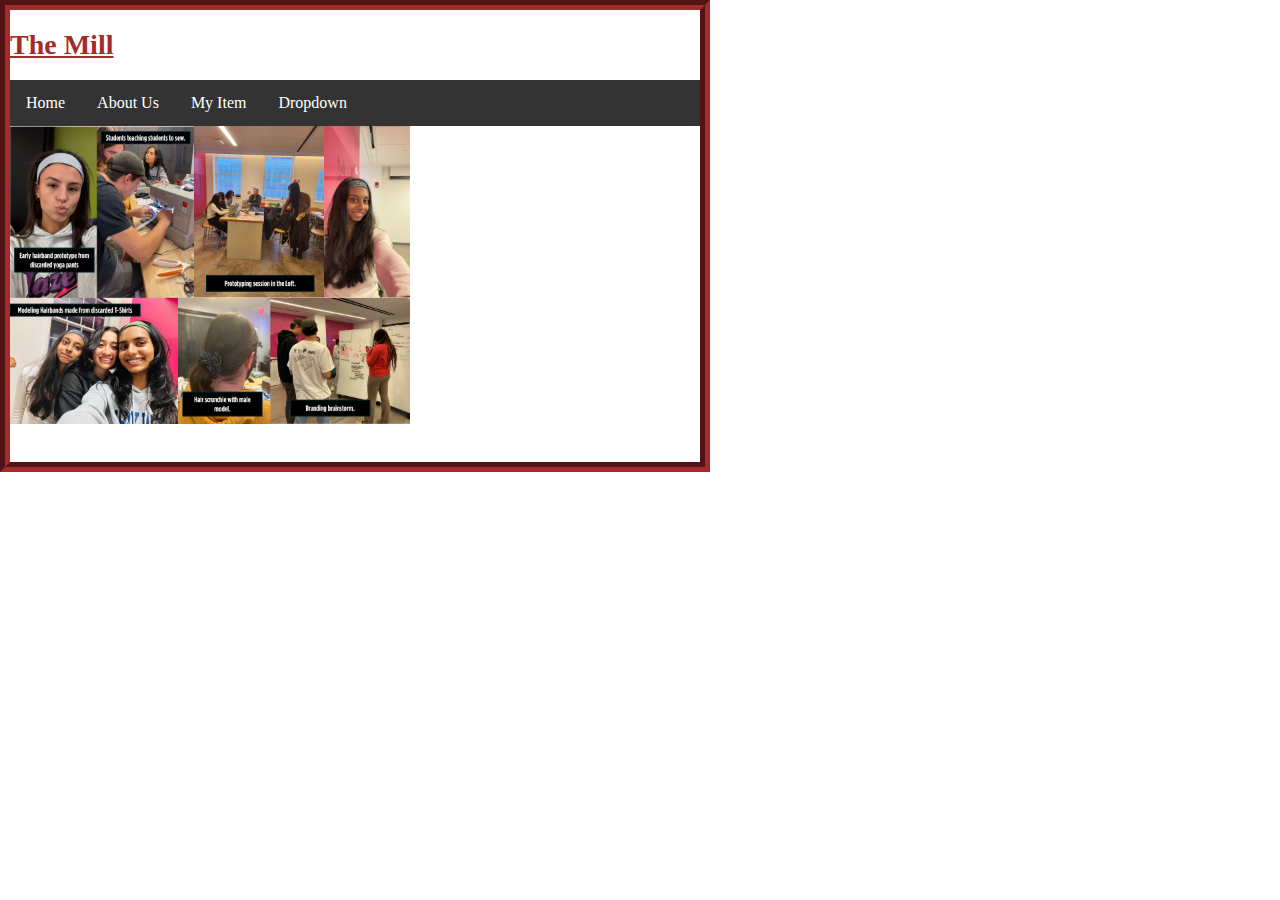
<file: index.html>
<!DOCTYPE html>
<html lang="en">
<head>
    <meta charset="utf-8">
    <link rel="stylesheet" href="style.css" type="text/css">

    <title>The Mill</title>
</head>


<body>
    <div class="inbody">
    <h1 class="Title"><u>The Mill</u></h1>

    <!-- Navigation bar vv -->
    <div class="navbar">
        <a href="index.html">Home</a>
        <a href="about.html">About Us</a>
        <a href="myitem.html">My Item</a>
        <div class="dropdown">
          <button class="dropbtn">Dropdown 
            <i class="fa fa-caret-down"></i>
          </button>
          <div class="dropdown-content">
            <a href="#">Link 1</a>
            <a href="#">Link 2</a>
            <a href="#">Link 3</a>
          </div>
        </div> 
      </div>
    <!-- Navigation bar ^^-->
    
    <div id="imagedisplay" class="imagedisplay">
        <img id="image" src="images/peopledoingstuff.png" alt="InitialImage" height = 300>
    </div>

    <br>
    <br>
</body>
</file>
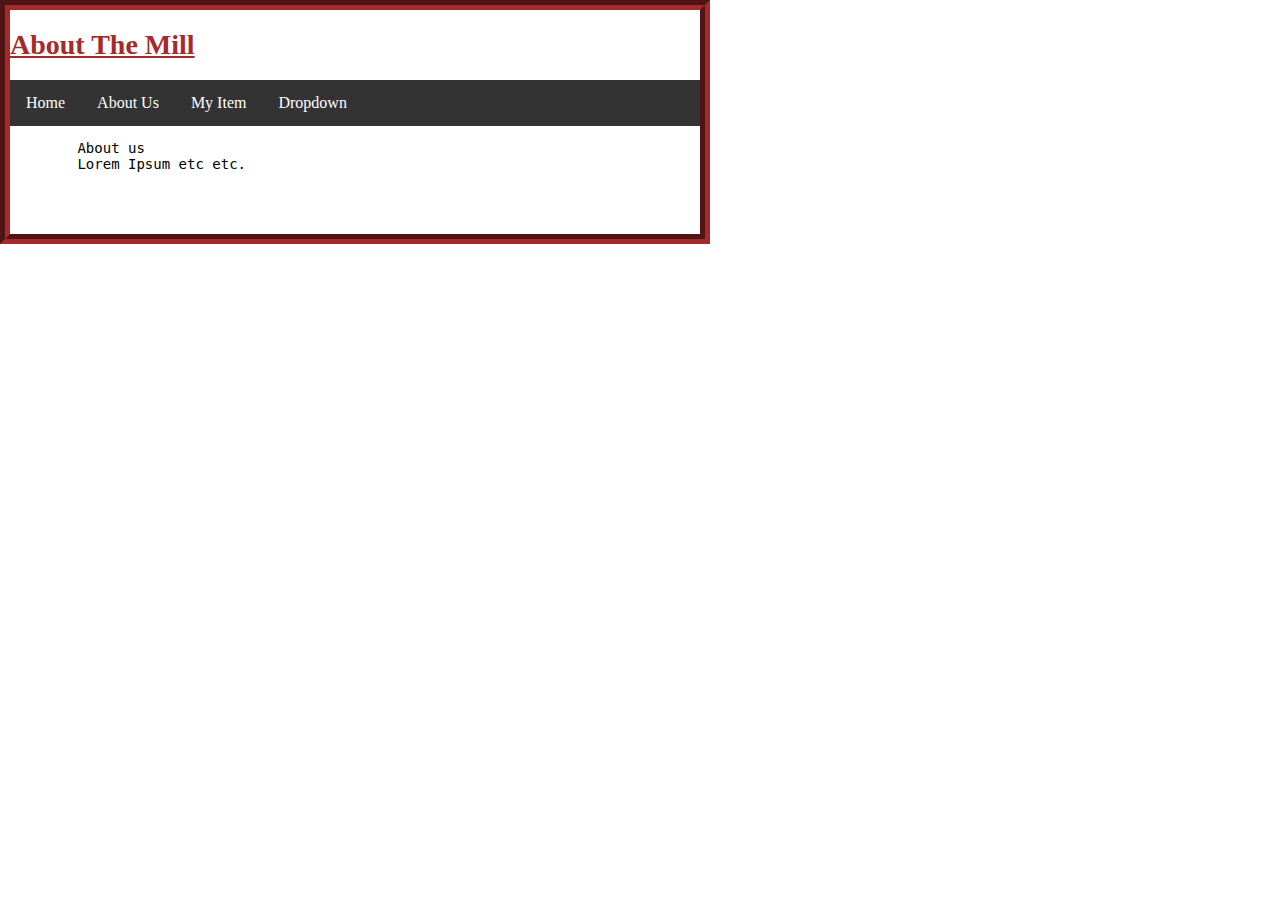
<file: about.html>
<!DOCTYPE html>
<html lang="en">
<head>
    <meta charset="utf-8">
    <link rel="stylesheet" href="style.css" type="text/css">

    <title>The Mill About</title>
</head>


<body>
    <div class="inbody">
    <h1 class="Title"><u>About The Mill</u></h1>

    <!-- Navigation bar vv -->
    <div class="navbar">
        <a href="index.html">Home</a>
        <a href="about.html">About Us</a>
        <a href="myitem.html">My Item</a>
        <div class="dropdown">
          <button class="dropbtn">Dropdown 
            <i class="fa fa-caret-down"></i>
          </button>
          <div class="dropdown-content">
            <a href="#">Link 1</a>
            <a href="#">Link 2</a>
            <a href="#">Link 3</a>
          </div>
        </div> 
      </div>
    <!-- Navigation bar ^^-->

    <pre>
        About us
        Lorem Ipsum etc etc.
    </pre>

    <br>
    <br>
</body>
</file>
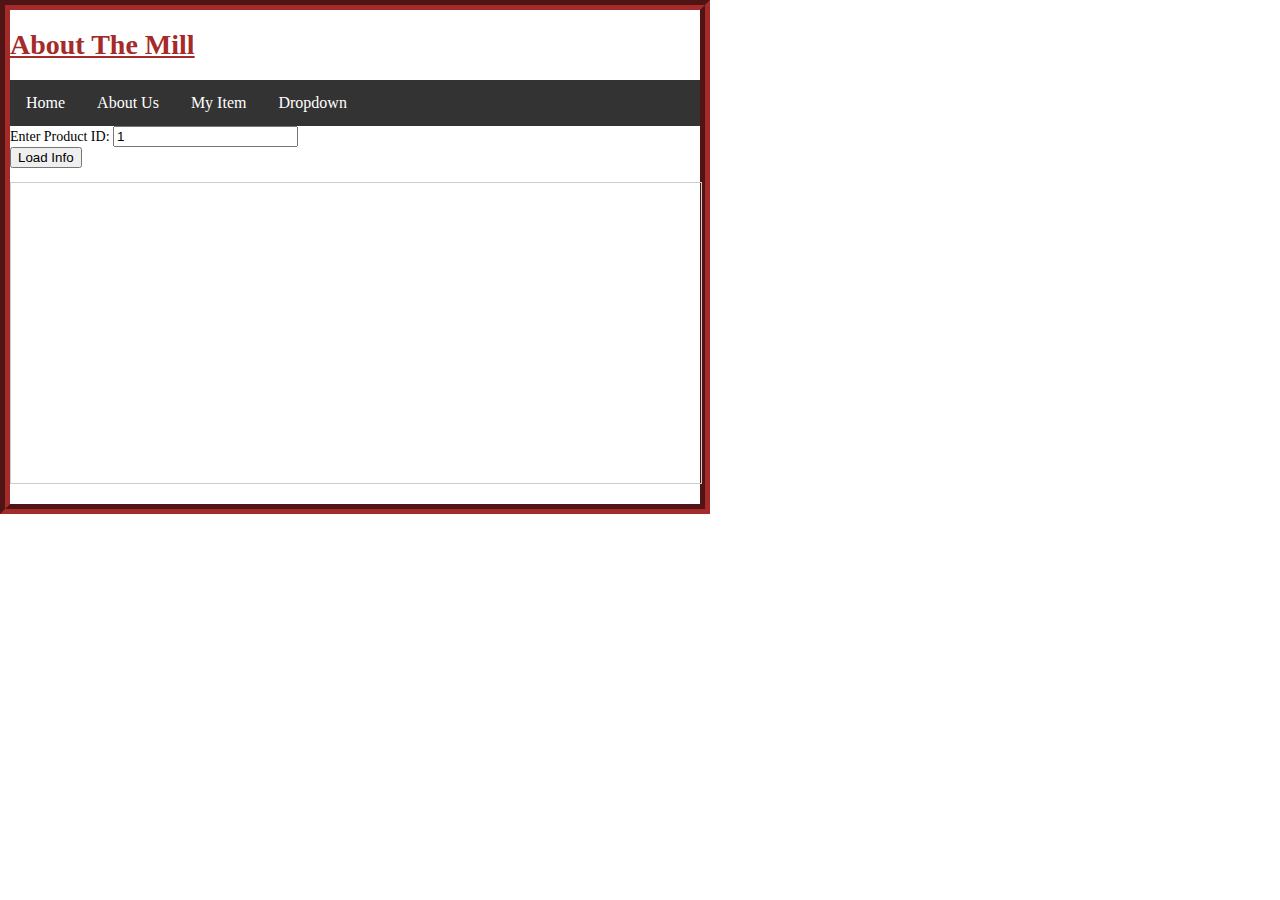
<file: myitem.html>
<!DOCTYPE html>
<html lang="en">
<head>
    <meta charset="utf-8">
    <link rel="stylesheet" href="style.css" type="text/css">

    <title>The Mill My Item</title>
</head>


<body>
    <div class="inbody">
    <h1 class="Title"><u>About The Mill</u></h1>

    <!-- Navigation bar vv -->
    <div class="navbar">
        <a href="index.html">Home</a>
        <a href="about.html">About Us</a>
        <a href="myitem.html">My Item</a>
        <div class="dropdown">
          <button class="dropbtn">Dropdown 
            <i class="fa fa-caret-down"></i>
          </button>
          <div class="dropdown-content">
            <a href="#">Link 1</a>
            <a href="#">Link 2</a>
            <a href="#">Link 3</a>
          </div>
        </div> 
      </div>
    <!-- Navigation bar ^^-->

    <form>
        <label for="pid">Enter Product ID:</label>
        <input type="number" name="pid" id="pid" value="1"><br>

        <button type="button" onclick="LoadPhoto()">Load Info</button><br>
    </form>

    <pre id="imagedisplay"></pre>
    <iframe id="textdisplay" style="width: 100%; height: 300px; border: 1px solid #ccc;"></iframe>
    <br>
    <br>
    <script src="code.js"></script>
</body>
</file>
<file: style.css>
/* Title */
.title {
    text-align: center;
}
h1 {
    position: relative;
    width:fit-content;
    color: brown;
}


/*Naviation bar*/
.navbar {
    overflow: hidden;
    background-color: #333;
  }
  
  .navbar a {
    float: left;
    font-size: 16px;
    color: white;
    text-align: center;
    padding: 14px 16px;
    text-decoration: none;
  }
  
  .dropdown {
    float: left;
    overflow: hidden;
  }
  
  .dropdown .dropbtn {
    font-size: 16px;  
    border: none;
    outline: none;
    color: white;
    padding: 14px 16px;
    background-color: inherit;
    font-family: inherit;
    margin: 0;
  }
  
  .navbar a:hover, .dropdown:hover .dropbtn {
    background-color: red;
  }
  
  .dropdown-content {
    display: none;
    position: absolute;
    background-color: #f9f9f9;
    min-width: 160px;
    box-shadow: 0px 8px 16px 0px rgba(0,0,0,0.2);
    z-index: 1;
  }
  
  .dropdown-content a {
    float: none;
    color: black;
    padding: 12px 16px;
    text-decoration: none;
    display: block;
    text-align: left;
  }
  
  .dropdown-content a:hover {
    background-color: #ddd;
  }
  
  .dropdown:hover .dropdown-content {
    display: block;
  }


  /*Other*/
  
html {
    
    position: relative;
    font-size: 14px;
    width: 700px;
    border: 5px inset brown;

}
body {
    margin: 0;
    border: 5px outset brown;
}
</file>
